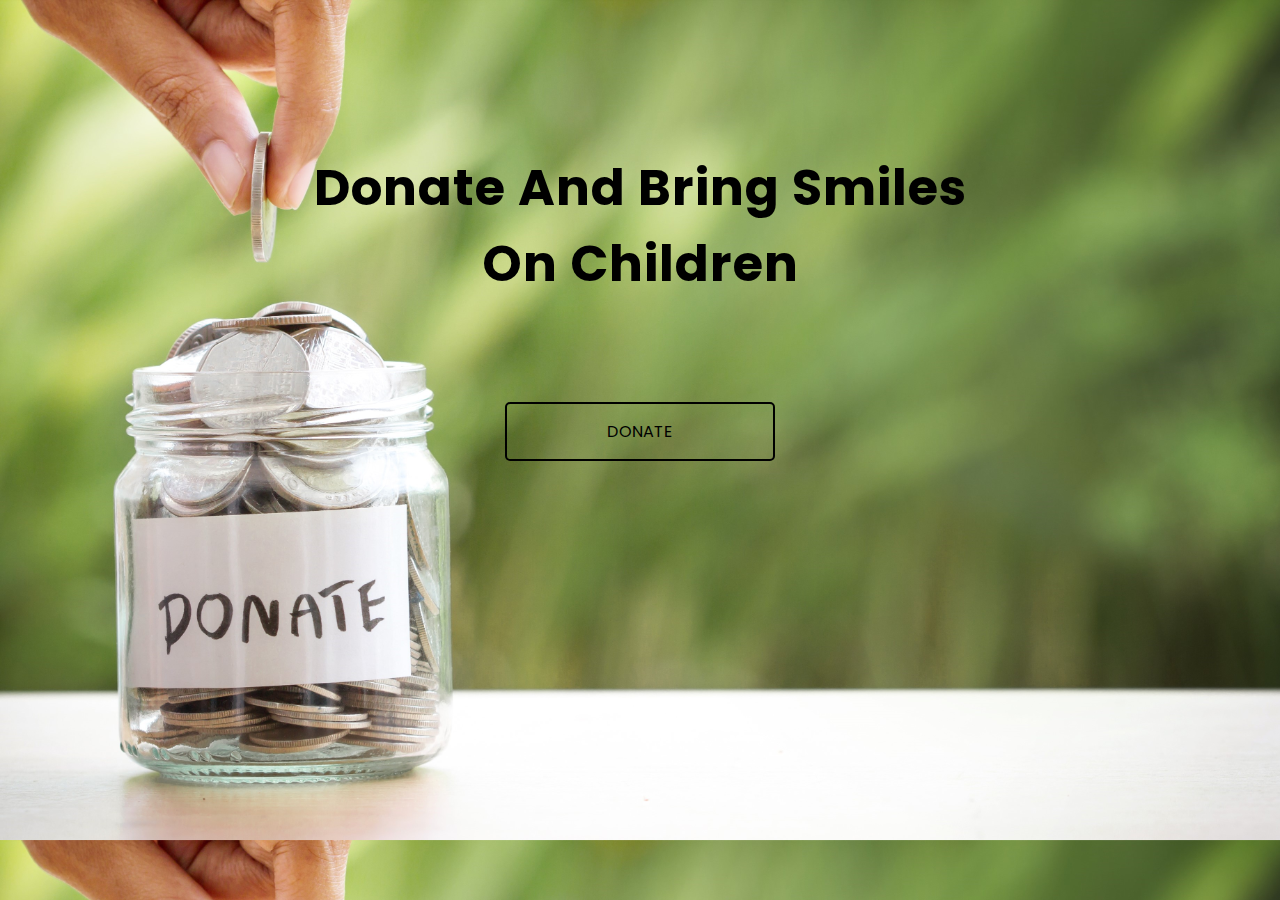
<file: index.html>
<!DOCTYPE html>
<html lang="en">

<head>
  <meta charset="UTF-8">
  <link rel="icon" href="images/dollar.png" type="image/png" sizes="16x16">
  <link href="https://fonts.googleapis.com/css2?family=Poppins:wght@500&display=swap" rel="stylesheet">
  <title>DONATE AND BRING SMILES</title>
</head>
<style>
  body {
    background-image: url(images/wallpapers.jpg);
    background-size: cover;
    color: black;
  }

  h1 {
    font-size: 50px;
    font-family: 'Poppins', sans-serif;
    text-transform: capitalize;
    letter-spacing: 1px;
    margin-top: 100px;
    margin-bottom: 20px;
  }

  .wrapper {
    margin: 150px auto;
    text-align: center;
    width: 100%;
    position: relative;
  }

  .btn3 {
    padding: 15px 100px;
    margin: 80px 10px;
    color: black;
    border: 2px solid black;
    border-radius: 5px;
    font-family: 'Poppins', sans-serif;
    text-transform: uppercase;
    text-align: center;
    position: relative;
    text-decoration: none;
    display: inline-block;
  }

  .btn3::before {
    content: "";
    position: absolute;
    top: 0;
    left: 0;
    display: block;
    width: 100%;
    height: 100%;
    z-index: -1;
    background-color: #000;
    -webkit-transform: scaleX(0.3);
    transform: scaleX(0.3);
    opacity: 0;
    transition: all 0.3s;
  }

  .btn3:hover::before {
    opacity: 1;
    background-color: white;
    border-radius: 5px;
    -webkit-transform: scaleX(1);
    transform: scaleX(1);
    transition: -webkit-transform 0.8s cubic-bezier(0.08, 0.35, 0.13, 1.02),
      opacity 0.4s;
    transition: transform 0.8s cubic-bezier(0.08, 0.35, 0.13, 1.02), opacity;
  }
</style>

<body>
  <div class="wrapper">
    <h1> Donate and Bring Smiles
      <br>
      On Children </h1>
    <a href="paymentPage.html" class="btn3">
      DONATE
    </a>
  </div>
</body>

</html>
</file>
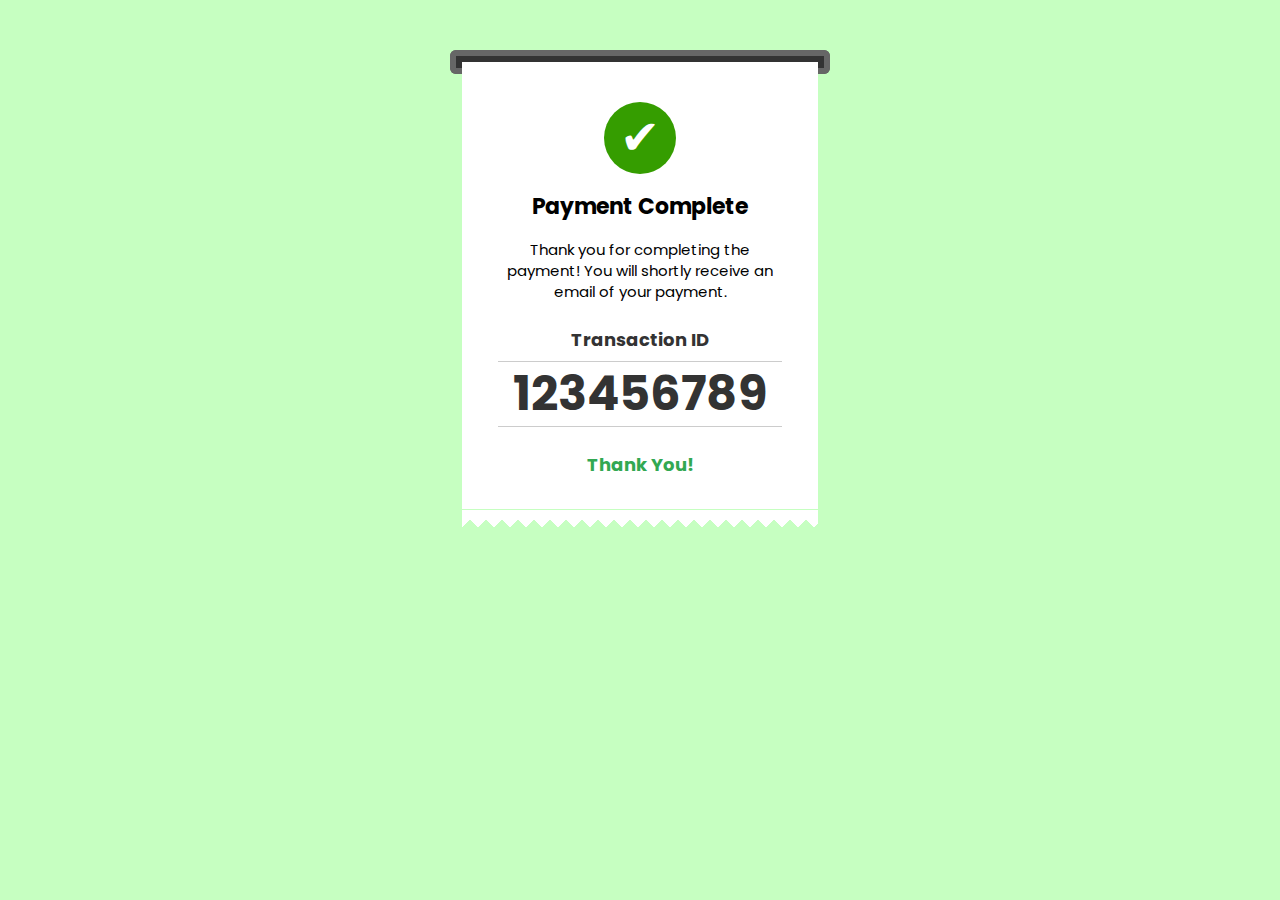
<file: successPage.html>
<!DOCTYPE html>
<html lang="en">

<head>
  <meta charset="UTF-8">
  <link rel="icon" href="images/dollar.png" type="image/png" sizes="16x16">
  <title>PAYMENT SUCCESS</title>
  <link href="https://fonts.googleapis.com/css2?family=Poppins:wght@500&display=swap" rel="stylesheet">
</head>
<style>
  body {
    background: #c6ffc1;
  }

  .container {
    max-width: 380px;
    margin: 50px auto;
    overflow: hidden;
  }

  .printer-top {
    z-index: 1;
    border: 6px solid #666666;
    height: 6px;
    border-bottom: 0;
    border-radius: 6px 6px 0 0;
    background: #333333;
  }

  .printer-bottom {
    z-index: 0;
    border: 6px solid #666666;
    height: 6px;
    border-top: 0;
    border-radius: 0 0 6px 6px;
    background: #333333;
  }

  .paper-container {
    position: relative;
    overflow: hidden;
    height: 467px;
  }

  .paper {
    background: #ffffff;
    font-family: 'Poppins', sans-serif;
    height: 447px;
    position: absolute;
    z-index: 2;
    margin: 0 12px;
    margin-top: -12px;
    animation: print 5000ms cubic-bezier(0.68, -0.55, 0.265, 0.9) infinite;
    -moz-animation: print 5000ms cubic-bezier(0.68, -0.55, 0.265, 0.9) infinite;
  }

  .main-contents {
    margin: 0 12px;
    padding: 24px;
  }

  // Paper Jagged Edge
  .jagged-edge {
    position: relative;
    height: 20px;
    width: 100%;
    margin-top: -1px;
  }

  .jagged-edge:after {
    content: "";
    display: block;
    position: absolute;
    //bottom: 20px;
    left: 0;
    right: 0;
    height: 20px;
    background: linear-gradient(45deg,
        transparent 33.333%,
        #ffffff 33.333%,
        #ffffff 66.667%,
        transparent 66.667%),
      linear-gradient(-45deg,
        transparent 33.333%,
        #ffffff 33.333%,
        #ffffff 66.667%,
        transparent 66.667%);
    background-size: 16px 40px;
    background-position: 0 -20px;
  }

  .success-icon {
    text-align: center;
    font-size: 48px;
    height: 72px;
    background: #359d00;
    border-radius: 50%;
    width: 72px;
    height: 72px;
    margin: 16px auto;
    color: #fff;
  }

  .success-title {
    font-size: 22px;
    font-family: 'Poppins', sans-serif;
    text-align: center;
    color: black;
    font-weight: bold;
    margin-bottom: 16px;
  }

  .success-description {
    font-size: 15px;
    font-family: 'Poppins', sans-serif;
    line-height: 21px;
    color: black;
    text-align: center;
    margin-bottom: 24px;
  }

  .order-details {
    text-align: center;
    color: #333;
    font-weight: bold;

  }

  .order-number-label {
    font-size: 18px;
    margin-bottom: 8px;
  }

  .order-number {
    border-top: 1px solid #ccc;
    border-bottom: 1px solid #ccc;
    line-height: 48px;
    font-size: 48px;
    padding: 8px 0;
    margin-bottom: 24px;
  }

  .complement {
    font-size: 18px;
    margin-bottom: 8px;
    color: #32a852;
  }

  }

  @keyframes print {
    0% {
      transform: translateY(-90%);
    }

    100% {
      transform: translateY(0%);
    }
  }

  @-webkit-keyframes print {
    0% {
      -webkit-transform: translateY(-90%);
    }

    100% {
      -webkit-transform: translateY(0%);
    }
  }

  @-moz-keyframes print {
    0% {
      -moz-transform: translateY(-90%);
    }

    100% {
      -moz-transform: translateY(0%);
    }
  }

  @-ms-keyframes print {
    0% {
      -ms-transform: translateY(-90%);
    }

    100% {
      -ms-transform: translateY(0%);
    }
  }
</style>

<body>
  <div class="container">
    <div class="printer-top"></div>

    <div class="paper-container">
      <div class="printer-bottom"></div>

      <div class="paper">
        <div class="main-contents">
          <div class="success-icon">&#10004;</div>
          <div class="success-title">
            Payment Complete
          </div>
          <div class="success-description">
            Thank you for completing the payment! You will shortly receive an email of your payment.
          </div>
          <div class="order-details">
            <div class="order-number-label">Transaction ID</div>
            <div class="order-number">123456789</div>
            <div class="complement">Thank You!</div>
          </div>
        </div>
        <div class="jagged-edge"></div>
      </div>
    </div>
  </div>
</body>

</html>
</file>
